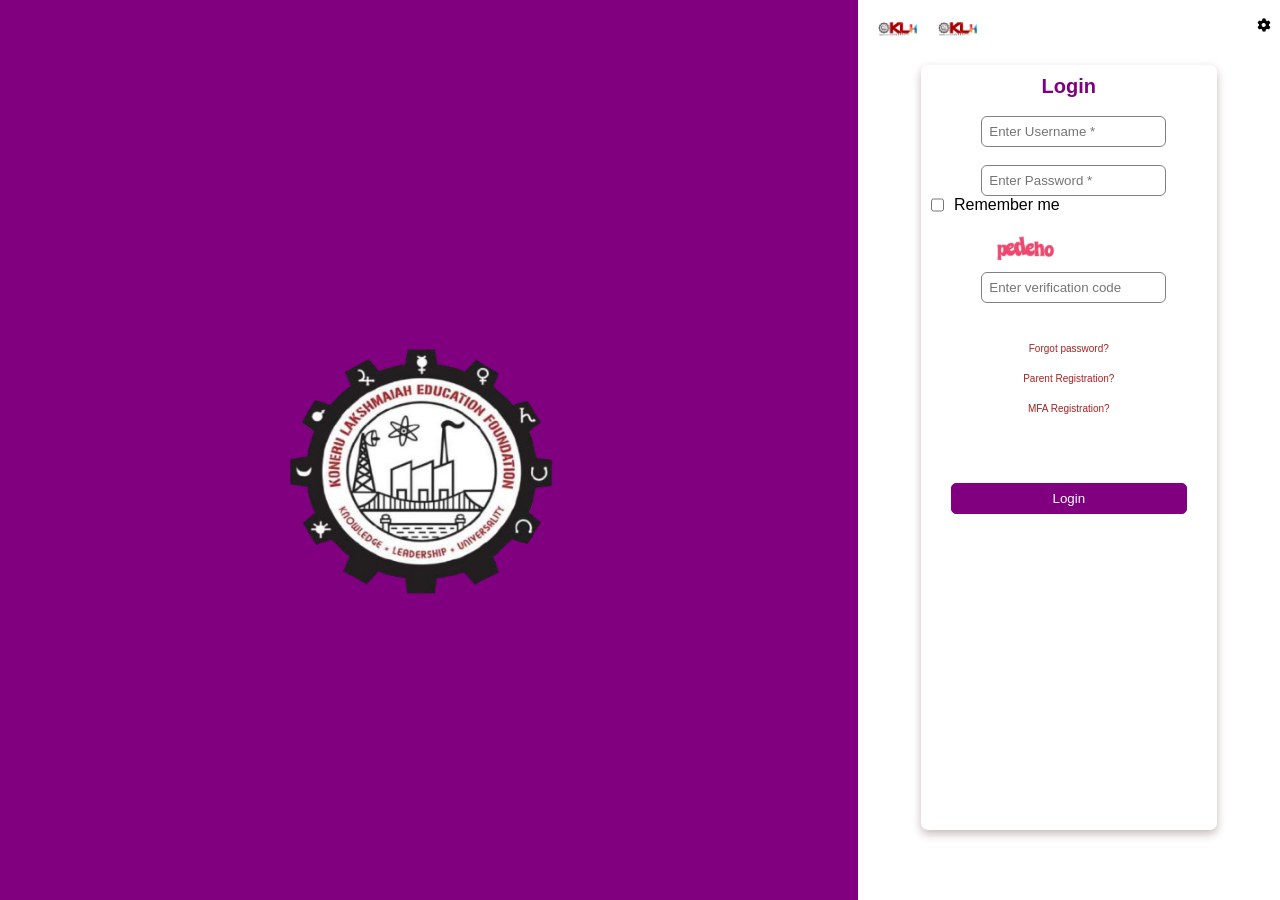
<file: index.html>
<!DOCTYPE html>
<html lang="en">
<head>
    <meta charset="UTF-8">
    <meta name="viewport" content="width=device-width, initial-scale=1.0">
    
    <title>KL ERP</title>
    <link rel="stylesheet" href="kl.css">
    <link rel="stylesheet" href="https://cdnjs.cloudflare.com/ajax/libs/font-awesome/6.5.1/css/all.min.css" >
    <link rel="icon" href="image.png ">
    
</head>
<body>
    <div class="container">      
        <div class="div1">

       <div class="img-container">
         <img src="klh.png" alt="">
         
       </div>
       
    </div>
    <div class="div2">
        <div class="klh-div">
    <div class="logos">
        <img src="ims.png" alt="" class="photo-id">
        <img src="ims.png" alt="" class="photo-id">
    </div>
   <button> <i class="fa-solid fa-gear " id="settings_btn"></i></button>
</div>

        <div class="login-div">
            
           <p id="login-text"> <strong>Login</strong></p>
          <label for="text"></label><br>
         <center>  <input type="text" id="user" placeholder="Enter Username *" required></center>
            
            <p id="blank_username" style="color:  #b9000e; font-size: 18px;">Username cannot be blank</p>
            <label for="password"></label><br>
        <center>   <input type="password" id="password" placeholder="Enter Password *" required></center>
           <p id="blank_password" style="color: b9000e; font-size: 18px;">Password cannot be blank</p>

             
          <div class="rem"> <input type="checkbox" id="check">   
           <label for="check" >Remember me </label></div>
          
           <br> 
           <center>  <img src="error.png" alt="" id="error_image">
             <input type="text" id="error" placeholder="Enter verification code" required></center>
           <div class="reset-div">
            <button id="forgot_password" class="red_option"><p class="red-p">Forgot password?</p></button>
            <button class="red_option"><p class="red-p">Parent Registration?</p></button>
            <button class="red_option"><p class="red-p">MFA Registration?</p>    </button>
            
           </div>
           <center>
            <button  onclick="login()"  id="btn">
                Login
            </button>
           </center> 
        </div>
       
    </div>
      
    </div>

    <script src="kl.js"></script>
</body>
</html>
</file>
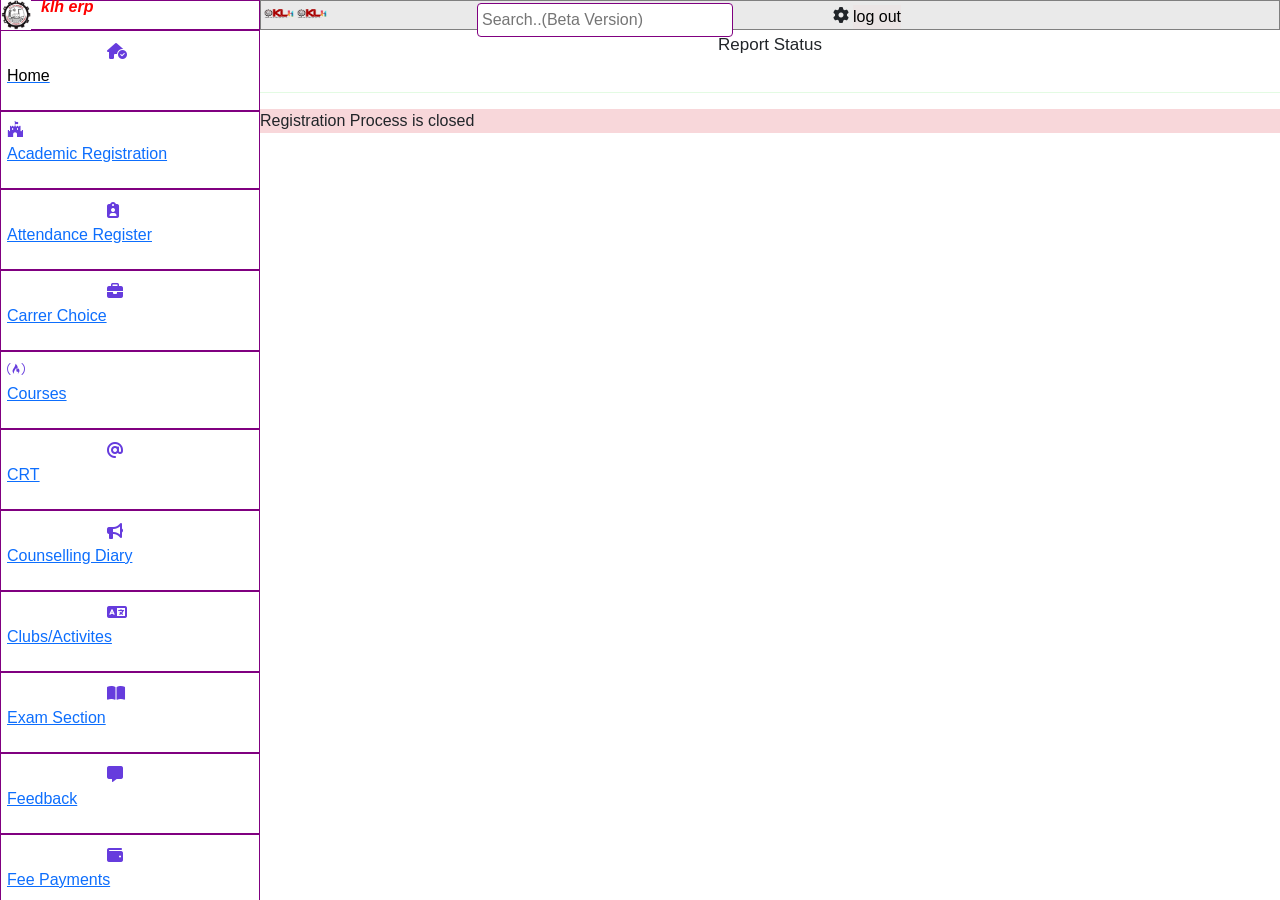
<file: academic_registration.html>
<!DOCTYPE html>
<html lang="en">
<head>
    <meta charset="UTF-8">
    <meta name="viewport" content="width=device-width, initial-scale=1.0">
    <title>Document</title>
    <link rel="stylesheet" href="academic_registration.css">
    <link href="https://cdn.jsdelivr.net/npm/bootstrap@5.3.8/dist/css/bootstrap.min.css" rel="stylesheet" integrity="sha384-sRIl4kxILFvY47J16cr9ZwB07vP4J8+LH7qKQnuqkuIAvNWLzeN8tE5YBujZqJLB" crossorigin="anonymous">
      <link rel="stylesheet" href="https://cdnjs.cloudflare.com/ajax/libs/font-awesome/6.7.2/css/all.min.css">
</head>
</head>
<body>
    <div class="main-div">
        <div class="details-holder">
        <div class="nav-bar">
            <div class="i">
                <img src="image.png" alt="">
            </div>
           <div class="p">
            <strong> <i><p id="header">klh erp</p></i></strong>
           </div>
       
         
        </div>
        <div id="overflow_holder">

      
             <div class="home" id="home">
                <a href="main.html">
                <i id="fa" class="fa-solid fa-house-circle-check" style="color: rgb(102, 60, 221);"></i>
            <p>Home</p></a>
           
           </div>
         
            <div class="home" id="aca">
            <a href="academic_registration.html"><i class="fa-brands fa-fort-awesome" style="color: rgb(102, 60, 221);"></i>
                <p>Academic Registration</p></a>
            
           </div>
            <div class="home" id="attandance">
            <a href="attandances.html">
                <i class="fa-solid fa-clipboard-user" style="color: rgb(102, 60, 221);"></i><p>Attendance Register</p>
            </a>
           </div>
            <div class="home" id="carrer">
           <a href="carrer_choice.html"> <i class="fa-solid fa-briefcase" style="color: rgb(102, 60, 221);"></i><p>Carrer Choice</p></a>
           </div>
            <div class="home" id="courses">
           <a href="courses.html"><i class="fa-brands fa-free-code-camp" style="color: rgb(102, 60, 221);"></i> <p>Courses</p></a>
           </div>
            <div class="home">
            <a href="crt.html"><i class="fa-solid fa-at" style="color: rgb(102, 60, 221);"></i><p> CRT</p></a>
           </div>
            <div class="home" id="counselling">
            <a href="counselling.html"><i class="fa-solid fa-bullhorn" style="color: rgb(102, 60, 221);"></i><p>Counselling Diary</p></a>
           </div>
            <div class="home" id="club">
           <a href="club"><i class="fa-solid fa-language" style="color: rgb(102, 60, 221);"></i><p>Clubs/Activites</p></a>
           </div>
            <div class="home" id="exam">
            <a href="endsem.html"><i class="fa-solid fa-book-open" style="color: rgb(102, 60, 221);"></i><p>Exam Section</p></a>
           </div>
            <div class="home" id="feedback">
            <a href="feedback.html"><i class="fa-solid fa-message" style="color: rgb(102, 60, 221);"></i><p>Feedback </p></a>
           </div>
            <div class="home" id="fee">
           <a href="#"><i class="fa-solid fa-wallet" style="color: rgb(102, 60, 221);"></i>
           <p>Fee Payments</p></a>
           </div>
            <div class="home" id="hostel">
            <a href="hostel.magament.html"><i class="fa-solid fa-hotel" style="color: rgb(102, 60, 221);"></i><p>Hostel Management</p></a>
           </div>
            <div class="home" id="hallticket">
           <a href="#"><i class="fa-regular fa-circle-check" style="color: rgb(102, 60, 221);"></i>
        <p>Hallticket</p></a>
           </div>
            <div class="home" id="infra">
            <a href="#"><i class="fa-solid fa-person-chalkboard" style="color: rgb(102, 60, 221);"></i>
            <p>Infra Structure Related</p></a>
           </div>
            <div class="home" id="library">
            <a href="library.html"><p>Library</p></a>
            <i class="fa-solid fa-book" style="color: rgb(102, 60, 221);"></i>
           </div>
            <div class="home" id="cgpa">
           <a href="mycgpa.html"><i class="fa-solid fa-user-graduate" style="color: rgb(102, 60, 221);"></i> <p>My CGPA</p></a>
           </div>
            <div class="home" id="ticket">
            <a href="ticketingsupport.html">
                <i class="fa-solid fa-ticket" style="color: rgb(102, 60, 221);"></i><p>Ticketing Support</p></a>
           </div>
            <div class="home" id="node">
                <a href="#"><i class="fa-solid fa-comment-nodes" style="color: rgb(102, 60, 221);"></i><p>Node</p>
                </a>
            
           </div>
            <div class="home" id="profile">
            <a href="profile.html">
                <i class="fa-solid fa-address-card" style="color: rgb(102, 60, 221);"></i><p>Profile</p></a>
           </div>
            <div class="home">
            <a href="quizes.html"><i class="fa-solid fa-bell" style="color: rgb(102, 60, 221);"></i><p>Quizes</p></a>
           </div>
            <div class="home" id="time_table">
           <a href="#"><i class="fa-solid fa-table" style="color: rgb(102, 60, 221);"></i>
        <p>Time Table</p></a>
            </div>
        
           
    </div>
      </div>
   

   <div class="right-section">
       <div class="nav-bar-2">
    <img src="ims.png" alt="" class="header-photo">
     <img src="ims.png" alt="" class="header-photo">    
   
         <form action="index.php">
        <input type="text" placeholder="Search..(Beta Version)" id="search-bar">
     </form>
    <i class="fa-solid fa-gear"></i>
   <div class="test">
  <div class="dd">
    <button>log out</button>
    <div class="dc">
        <div class="dv"><a href="index.html"><p>log out</p></a></div>
    </div>
</div>   
   </div>
    </div>
    <p id="profile_header">Report Status</p>
    <center><hr id="profile_header_divider"></center>
<div class="bg-danger-subtle">
    Registration Process is closed
</div>
    
 </div>
</body>
</html>
</file>
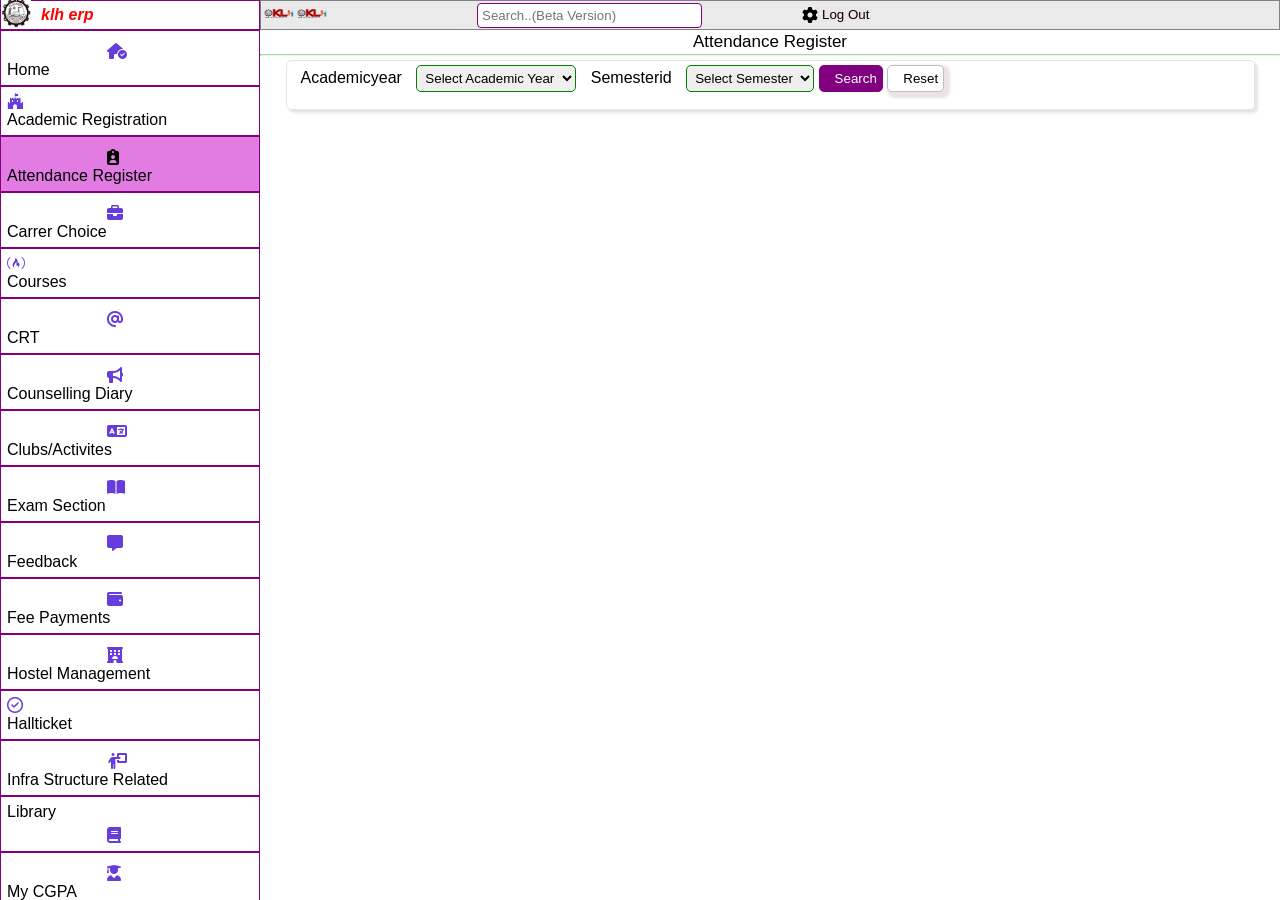
<file: attandances.html>
<!DOCTYPE html>
<html lang="en">
<head>
    <meta charset="UTF-8">
    <meta name="viewport" content="width=device-width, initial-scale=1.0">
    <title>Document</title>
    <link rel="stylesheet" href="attandances.css">
     <link rel="stylesheet" href="https://cdnjs.cloudflare.com/ajax/libs/font-awesome/6.7.2/css/all.min.css">

</head>
<body>
    <div class="main-div">
        <div class="details-holder">
        <div class="nav-bar">
            <div class="i">
                <img src="image.png" alt="">
            </div>
           <div class="p">
            <strong> <i><p id="header">klh erp</p></i></strong>
           </div>
       
         
        </div>
        <div id="overflow_holder">

      
             <div class="home" id="home">
                <a href="main.html">
                <i id="fa" class="fa-solid fa-house-circle-check" style="color: rgb(102, 60, 221);"></i>
            <p>Home</p></a>
           
           </div>
         
            <div class="home" id="aca">
            <a href="academic_registration.html"><i class="fa-brands fa-fort-awesome" style="color: rgb(102, 60, 221);"></i>
                <p>Academic Registration</p></a>
            
           </div>
            <div class="home" id="attandance">
            <a href="attandances.html">
                <i class="fa-solid fa-clipboard-user"></i><p>Attendance Register</p>
            </a>
           </div>
            <div class="home" id="carrer">
           <a href="carrer_choice.html"> <i class="fa-solid fa-briefcase" style="color: rgb(102, 60, 221);"></i><p>Carrer Choice</p></a>
           </div>
            <div class="home" id="courses">
           <a href="courses.html"><i class="fa-brands fa-free-code-camp" style="color: rgb(102, 60, 221);"></i> <p>Courses</p></a>
           </div>
            <div class="home">
            <a href="crt.html"><i class="fa-solid fa-at" style="color: rgb(102, 60, 221);"></i><p> CRT</p></a>
           </div>
            <div class="home" id="counselling">
            <a href="counselling.html"><i class="fa-solid fa-bullhorn" style="color: rgb(102, 60, 221);"></i><p>Counselling Diary</p></a>
           </div>
            <div class="home" id="club">
           <a href="club"><i class="fa-solid fa-language" style="color: rgb(102, 60, 221);"></i><p>Clubs/Activites</p></a>
           </div>
            <div class="home" id="exam">
            <a href="endsem.html"><i class="fa-solid fa-book-open" style="color: rgb(102, 60, 221);"></i><p>Exam Section</p></a>
           </div>
            <div class="home" id="feedback">
            <a href="feedback.html"><i class="fa-solid fa-message" style="color: rgb(102, 60, 221);"></i><p>Feedback </p></a>
           </div>
            <div class="home" id="fee">
           <a href="#"><i class="fa-solid fa-wallet" style="color: rgb(102, 60, 221);"></i>
           <p>Fee Payments</p></a>
           </div>
            <div class="home" id="hostel">
            <a href="hostel.magament.html"><i class="fa-solid fa-hotel" style="color: rgb(102, 60, 221);"></i><p>Hostel Management</p></a>
           </div>
            <div class="home" id="hallticket">
           <a href="#"><i class="fa-regular fa-circle-check" style="color: rgb(102, 60, 221);"></i>
        <p>Hallticket</p></a>
           </div>
            <div class="home" id="infra">
            <a href="#"><i class="fa-solid fa-person-chalkboard" style="color: rgb(102, 60, 221);"></i>
            <p>Infra Structure Related</p></a>
           </div>
            <div class="home" id="library">
            <a href="library.html"><p>Library</p></a>
            <i class="fa-solid fa-book" style="color: rgb(102, 60, 221);"></i>
           </div>
            <div class="home" id="cgpa">
           <a href="mycgpa.html"><i class="fa-solid fa-user-graduate" style="color: rgb(102, 60, 221);"></i> <p>My CGPA</p></a>
           </div>
            <div class="home" id="ticket">
            <a href="ticketingsupport.html">
                <i class="fa-solid fa-ticket" style="color: rgb(102, 60, 221);"></i><p>Ticketing Support</p></a>
           </div>
            <div class="home" id="node">
                <a href="#"><i class="fa-solid fa-comment-nodes" style="color: rgb(102, 60, 221);"></i><p>Node</p>
                </a>
            
           </div>
            <div class="home" id="profile">
            <a href="profile.html">
                <i class="fa-solid fa-address-card" style="color: rgb(102, 60, 221);"></i><p>Profile</p></a>
           </div>
            <div class="home">
            <a href="quizes.html"><i class="fa-solid fa-bell" style="color: rgb(102, 60, 221);"></i><p>Quizes</p></a>
           </div>
            <div class="home" id="time_table">
           <a href="#"><i class="fa-solid fa-table" style="color: rgb(102, 60, 221);"></i>
        <p>Time Table</p></a>
            </div>
        
           
    </div>
      </div>
   

   <div class="right-section">
       <div class="nav-bar-2">
    <img src="ims.png" alt="" class="header-photo">
     <img src="ims.png" alt="" class="header-photo">    
   
         <form action="index.php">
        <input type="text" placeholder="Search..(Beta Version)" id="search-bar">
     </form>
    <i class="fa-solid fa-gear"></i>
   <div class="test">
  <div class="dd">
    <button>Log Out</button>
    <div class="dc">
        <div class="dv"><a href="index.html"><p>log out</p></a></div>
    </div>
</div>   
   </div>
    </div>
    <p id="profile_header">Attendance Register</p>
    <center><hr id="profile_header_divider"></center>
    <div class="attendance_div_holder">
 <div class="test">
          <form action="">
         <p style="display: inline;">Academicyear</p>
         <select name="attendance" class="att_select" id="attandance_select">
            <option value="">Select Academic Year</option>
<option value="2026-2027" class="hi">2026-2027</option>
<option value="2025-2026">2025-2026</option>
<option value="2024-2025">2024-2025</option>
<option value="2023-2024">2023-2024</option>
<option value="2022-2023">2022-2023</option>
<option value="2021-2022">2021-2022</option>
<option value="2020-2021">2020-2021</option>
<option value="2019-2020">2019-2020</option>
<option value="2018-2019">2018-2019</option>
<option value="2017-2018">2017-2018</option>
<option value="2016-2017">2016-2017</option>
<option value="2015-2016">2015-2016</option>
<option value="2014-2015">2014-2015</option>
<option value="2013-2014">2013-2014</option>
<option value="2012-2013">2012-2013</option>
<option value="2011-2012">2011-2012</option>
<option value="2010-2011">2010-2011</option>
<option value="2009-2010">2009-2010</option>
        </select>
        <p style="display: inline;">Semesterid</p>
          <select name="attendance" class="att_select" id="semseter_attandance_select">
           <option value="">Select Semester</option>
<option value="odd">Odd Sem</option>
<option value="even">Even Sem</option>
<option value="summer">Summer Term</option>
<option value="term3">Term3</option>
        </select>
        <button id="search_button" type="button" onclick="search()"><p>Search</p></button>
        <button id="reset_button"><p>Reset</p> </button>
       </form>
 </div>
 
        
    </div>
   <center> <p id="table_p_tag">Attandance</p></center>
   <div id="table_div_holder">
    <table>
        <tr>
            <th>#</th>
            <th>Coursecode</th>
            <th>Coursedesc</th>   
            <th>Ltps</th>
            <th>Section</th>
            <th>Year</th>
              <th>Semester</th>
            <th>Fr Date</th>
            <th>Total Conducted</th>   
            <th>Total Attended</th>
            <th>Total Absent</th>
            <th>Tcbr</th>
            <th>Percentage</th>
            <th>Attendance Register</th>
        </tr>
      
        
    </table>
  <p id="" >no results found</p>   
   </div>
    </div>
   
   
</div>
<script src="attandances.js"></script>
</body>
</html>
</file>
<file: kl.css>
*{
    margin: 0px;
    padding: 0px;
    box-sizing: border-box;
}

.div1{
    width: 67%;
    height: 100vh;
    background-color: purple;
}
.container{
    display: flex;
}

.img-container img{
    width: 435px;
    height: 435px;
  
}
.img-container{
    display: flex;
     justify-content: center;
     align-items: center;
     height: 100%;
   
}

.div2{
    background-color: white;
    width: 33%;
    
}
.login-div{
    border-radius: 7px;
    box-shadow: 2px;
    background-color: white;
    height: 85%;
    width: 70%;
    margin: 15px auto;
    box-shadow: 0 4px 10px rgb(199, 187, 187);
}
.login-div p{
    color: purple;
    font-family: Arial, Helvetica, sans-serif;
    font-size: 15px;
    padding: 10px 10px 10px 10px;
    text-decoration: solid;
    text-align: center;
    font-size: 20px;
    height: 30px;
}
.login-div img{
    width: 65%
 
}
#login-text{
    margin-bottom: 3px;
}
#error{
    border: 1px solid grey;
}
.reset-div{
    margin-top: 30px;
    display: flex;
    flex-direction: column;
}
.reset-div p{
    font-size: 10px;
    color: rgb(171, 33, 33);
    
}
button{
    background-color: white;
    border: none;
    cursor: pointer;
}
button p:hover{
    color: purple;
}
#btn{ 
    background-color: purple;
    border-radius: 5px;
    width: 80%;
    padding: 7px 7px 7px 7px;
    color: white;
    font-family: Arial, Helvetica, sans-serif;
    border: 1px solid purple;
    margin-top: 60px;
}
button a{
    text-decoration: none;
    color: white;
}
label{
    display: inline;
    padding-left: 10px;
    font-family: Arial, Helvetica, sans-serif;
}
.rem{
    display: flex;
}

input{
    margin-left: 10px;
    border-radius: 6px;
    padding: 7px 7px 7px 7px;
    border: 1px solid grey;
    display: block;
}

input:hover{
    border: 1px solid purple;
}
.klh-div img{
    width: 40px;
    height: 30px;
    margin-left: 10px;
   
}
.klh-div{
    display: flex;
    align-items: center;
    justify-content: space-between;
    padding: 10px;
}
.logos{
    display: flex;
    gap: 10px;
}
 i:hover{
    transform: rotate(360deg);
}
 i{
    transition: transform 0.3s ease 0;
}
@keyframes spin {
    from {
        transform: rotate(0deg);
    }
    to {
        transform: rotate(360deg);
    }
}

.klh-div i {
    animation: spin 2s linear infinite;
}
#btn:hover{
    opacity: 70%;
}
#incorrect{
    font-size: 13px;
    display: none   ;
}

/* media quieres */

@media (min-width: 320px) and (max-width: 424px){
 
   
    .theme_div{
        display: none;
    }
    .div1{
        display: none;
    }
    .div2{
        width: 100%;
    }
    .login-div{
        width: 90%;
        height: 50vh;
        display: flex;
        flex-direction: column;
        border: 1px solid rgba(0, 0, 0, 0.15);
        border-radius: 10px;
        padding-top: 10px;

    }
    .rem{
        margin-left: 40px;
        margin-top: 10px;
    }
    .container{
        justify-content: center;
        align-items: center;
    }
    .red_option p{
        font-size: 14px;
    }
    #user{
         width: 70%;
        padding: 12px 12px 12px 12px;
    }
    #password{
         width: 70%;
        padding: 12px 12px 12px 12px;
    }
    #error{
        width: 70%;
        padding: 12px 12px 12px 12px;
    }
    #error_image{
        width: 80%;
        height: 50%;
    }
   #login-text{
    font-size: 28px;
    margin-bottom: 10px;
   }
   .login-div{
    height: 100vh;
    width: 95%;
    box-shadow: none;
   }
   #btn{
    width: 75%;
    padding: 12px 12px 12px 12px;
    border-radius: 7px;
   }
   .red-p{
    color: #b9000e;
   }
   .klh-div img{
    width: 50%;
    height: 50px;
    margin: 0px;
   }
   .div2{
    background-color: #f5f5f5;
    width: 100vh;
   }
   #check{
    height: 30x;
    width: 30px;
    border-radius: 10px;
   }
   #blank_username{
    margin-left: 30px;
   }
   #blank_password{
     margin-left: 30px;
   }
}
</file>
<file: academic_registration.css>
*{
    padding: 0px;
    margin: 0px;
    box-sizing: border-box;
    font-family: Arial, Helvetica, sans-serif;
}
a{
    color: black;
    text-decoration: none;
}
.main-div{
    display: flex;
}
.details-holder{
    width: 260px;
    height: 100vh;
    background-color: rgb(255, 255, 255);
    display: flex;
    flex-direction: column;
}
.nav-bar{
    display: flex;
    border: 1px solid purple;
    height: 30px;
    align-items: center;    
   
}
.nav-bar img{
    width: 30px;
    height: 30px;
    
}
#header{
    margin-left: 10px;
    color: red;
   
}
#home{
    background-color: white;
}
#home p{
    color: black;
}
#aca_reg{
     background-color:  rgb(226, 123, 226);
}
#aca_reg p{
    color: white;
}
#profile p{
    color: black;
}
.home{
     border: 0.5px solid purple;
    padding: 6px 6px 6px 6px;

}

#att p{
    color: black;
}
.profile-container{
    width: 30%;
    height: 510px;
    background-color: purple;
    border-radius: 5px;
    margin: 10px 10px 10px 10px;
    
}
#profile_header_divider{
    border-top: 1px solid lightgreen;
}
.profile-details{
     margin: 10px 10px 10px 10px;
     border: 2px solid purple ;
     width: 100%;
     border-radius: 7px;
}

#profile_header{
    text-align: center;
    font-size: 17px;
    font-family: Arial, Helvetica, sans-serif;
    padding: 2px 2px 2px 2px;
}

.right-section{
    flex:1;
display:flex;
flex-direction:column;
}
.main-div{
        overflow: auto;
}
.nav-bar-2{
    
height:30px;
width:100%;
background:#eaeaea;
border:1px solid grey;
display: flex;
}


.div{
    display: flex;
    flex-direction: column;
}
.header-photo{
    width: 30px;
    height: 20px;
    margin-left: 3px;
}
.body-container{
    display: flex;
    justify-content: center;
    align-items: center;
    margin-top: 40px;
    height: 100vh;
}
#search-bar{
    border: 1px solid purple;
    padding: 4px 4px 4px 4px;
    margin-top: 2px;
    border-radius: 4px;
    margin-left: 150px;
    padding-right: 50px;
}
.fa-solid {
    margin-left: 100px;
    margin-top: 6px;
}
.test{
margin-top: 4px;
 margin-left: 4px;
}.dd{
    position: relative;
    display: inline-block;

   
}
.dd button{
      border: none;
      background-color:  rgb(235, 229, 229);    ;
}

.dc{
    display: none;
    position: absolute;
    background: lightgray;
    width: 100px;
    
   
}

.dd:hover .dc {
    display: block;
    background-color:white;
    border-radius: 4px;
    padding-left: 4px;
    padding-right: 4px;
    padding-top: 6px;
    padding-bottom: 6px;
    box-shadow: 2px 2px 2px 2px rgb(235, 229, 229); ;
}
.dd:hover .dc p{
    color: white;
    text-align: center;
}
.dv{
    background-color: purple;
     border-radius: 4px;
     width: 90%
}
.attendance_div_holder{
    border: 1px solid  rgb(230, 227, 227);
    width: 95%;
    margin: 4px auto;
    height: 50px;
    box-shadow: 3px 3px 3px rgb(230, 227, 227);
    display: flex;
    border-radius: 5px;

}
select{
    margin-left: 10px;
}
form p{
    margin-left: 10px;
}
.att_select{
    border: 1px solid green;
    border-radius: 5px;
    padding: 4px 4px 4px 4px;
}
#search_button{
    background-color: purple;
    color: white;
    border-radius: 5px;
    padding: 5px 5px 5px 5px;
    border: 1px solid purple;
}
#reset_button{
    background-color: white;
    color: black;
    border-radius: 5px;
    border: 0.1px solid  rgb(194, 188, 188);;
    padding: 5px 5px 5px 5px;
    box-shadow: 3px 3px 3px 3px rgb(233, 227, 227);
}
#reset_button:hover{
    background-color: rgb(228, 223, 223);
}
.hi:hover{
    background-color: blanchedalmond;
}
#overflow_holder{
    overflow-y: auto;
}
#table_div_holder{
    overflow-x: auto;
    width: 80%  ;
    display: none;
    
}
th,td,tr{
    border: 2px solid purple;
}
.table_box{
    border-radius: 5px;
    border: 2px solid purple;
    padding: 11px 11px 11px 11px;
    width: 300px;
    margin: 6px auto;
}
td,th,tr{
    border-right: none;
}
th,td{
    border-bottom: none;
}
table {
border-collapse: collapse;
width: 100%;
}

th, td {
border: 1px solid #e6a3d9;
padding: 12px;
text-align: left;
}
th{
    background-color:rgb(179, 102, 179);
    font-style: normal;
    color: white;
}
@media (width >319px) and (width < 426px){
    #home p {
        display: none;

    }
    #home{
        background-color: white;
      
    }
    #fa{
        margin-left: 0px;
    }
    .details-holder{
        width: 14%;
    }
    .right-section{
        width: 86%;
    }
    #header{
        display: none;
    }
    .i img{
       margin-top: 8px;
       margin-left: 5px;
        width: 50%;
        height: 50%;
    }
   
    .fa-fort-awesome{
        margin-left: 0px;
    }
  
    .fa-clipboard-user{
        margin-left: 0px;
    }
    
    .fa-briefcase{
        margin-left: 0px;
    }
   
    .fa-free-code-camp{
        margin-left: 0px;
    }
   
    .fa-book{
        margin-left: 0px;
    }
  
    .fa-ticket{
        margin-left: 0px;
    }
    
    .fa-comment-nodes{
        margin-left: 0px;
    }

    .fa-address-card{
        margin-left: 0px;
    }
    .fa-wallet{
        margin-left: 0px;
    }
    .fa-message{
        margin-left: 0px;
    }
    .fa-message{
        margin-left: 0px;
    }
    .fa-book-open{
        margin-left: 0px;
    }
    .fa-user-graduate{
        margin-left: 0px;
    }
    .fa-person-chalkboard{
        margin-left: 0px;
    }
    .fa-bell{
        margin-left: 0px;
    }
    .fa-bullhorn{
        margin-left: 0px;
    }
    .fa-at{
        margin-left: 0px;
    }
    .fa-language{
        margin-left: 0px;
    }
    .fa-hotel{
        margin-left: 0px;
    }
    .fa-table{
        margin-left: 0px;
    }
    .fa-circle-check{
        margin-left: 0px;
    }
    .home{
        background-color: white;
    }
    .home p{
        display: none;
    }
   .main_boxes{
    width: 140px;
   }
   #search-bar{
    display: none;
   }
   .header-photo{
    width: 40px;
    height: 30px
   }
  #profile_header{
    font-size: 24px;
    margin: 0px;
  }
  .bg-danger-subtle{
    margin: 0px;
    width: 60%;
    margin: 4px auto;
    padding: 22px 22px 22px 22px;
    border-radius: 9px;
    color: var(--bs-danger-text-emphasis);
    border: var(--bs-danger-border-subtle);
  }
}
</file>
<file: attandances.css>
*{
    padding: 0px;
    margin: 0px;
    box-sizing: border-box;
    font-family: Arial, Helvetica, sans-serif;
}
a{
    color: black;
    text-decoration: none;
}
.main-div{
    display: flex;
}
.details-holder{
    width: 260px;
    height: 100vh;
    background-color: rgb(255, 255, 255);
    display: flex;
    flex-direction: column;
}
.nav-bar{
    display: flex;
    border: 1px solid purple;
    height: 30px;
    align-items: center;    
   
}
.nav-bar img{
    width: 30px;
    height: 30px;
    
}
#header{
    margin-left: 10px;
    color: red;
   
}
#home{
    background-color: white;
}
#home p{
    color: black;
}
#profile p{
    color: black;
}
.home{
     border: 0.5px solid purple;
    padding: 6px 6px 6px 6px;

}
#attandance{
    background-color:rgb(226, 123, 226); 
}
#att p{
    color: white;
}
.profile-container{
    width: 30%;
    height: 510px;
    background-color: purple;
    border-radius: 5px;
    margin: 10px 10px 10px 10px;
    
}
#profile_header_divider{
    border-top: 1px solid lightgreen;
}
.profile-details{
     margin: 10px 10px 10px 10px;
     border: 2px solid purple ;
     width: 100%;
     border-radius: 7px;
}

#profile_header{
    text-align: center;
    font-size: 17px;
    font-family: Arial, Helvetica, sans-serif;
    padding: 2px 2px 2px 2px;
}

.right-section{
    flex:1;
display:flex;
flex-direction:column;
}
.main-div{
        overflow: auto;
}
.nav-bar-2{
    
height:30px;
width:100%;
background:#eaeaea;
border:1px solid grey;
display: flex;
}


.div{
    display: flex;
    flex-direction: column;
}
.header-photo{
    width: 30px;
    height: 20px;
    margin-left: 3px;
}
.body-container{
    display: flex;
    justify-content: center;
    align-items: center;
    margin-top: 40px;
    height: 100vh;
}
#search-bar{
    border: 1px solid purple;
    padding: 4px 4px 4px 4px;
    margin-top: 2px;
    border-radius: 4px;
    margin-left: 150px;
    padding-right: 50px;
}
.fa-solid {
    margin-left: 100px;
    margin-top: 6px;
}
.test{
margin-top: 4px;
 margin-left: 4px;
}.dd{
    position: relative;
    display: inline-block;

   
}
.dd button{
      border: none;
      background-color:  rgb(235, 229, 229);    ;
}

.dc{
    display: none;
    position: absolute;
    background: lightgray;
    width: 100px;
    
   
}

.dd:hover .dc {
    display: block;
    background-color:white;
    border-radius: 4px;
    padding-left: 4px;
    padding-right: 4px;
    padding-top: 6px;
    padding-bottom: 6px;
    box-shadow: 2px 2px 2px 2px rgb(235, 229, 229); ;
}
.dd:hover .dc p{
    color: white;
    text-align: center;
}
.dv{
    background-color: purple;
     border-radius: 4px;
     width: 90%
}
.attendance_div_holder{
    border: 1px solid  rgb(230, 227, 227);
    width: 95%;
    margin: 4px auto;
    height: 50px;
    box-shadow: 3px 3px 3px rgb(230, 227, 227);
    display: flex;
    border-radius: 5px;

}
select{
    margin-left: 10px;
}
form p{
    margin-left: 10px;
}
.att_select{
    border: 1px solid green;
    border-radius: 5px;
    padding: 4px 4px 4px 4px;
}
#search_button{
    background-color: purple;
    color: white;
    border-radius: 5px;
    padding: 5px 5px 5px 5px;
    border: 1px solid purple;
}
#reset_button{
    background-color: white;
    color: black;
    border-radius: 5px;
    border: 0.1px solid  rgb(194, 188, 188);;
    padding: 5px 5px 5px 5px;
    box-shadow: 3px 3px 3px 3px rgb(233, 227, 227);
}
#reset_button:hover{
    background-color: rgb(228, 223, 223);
}
.hi:hover{
    background-color: blanchedalmond;
}
#overflow_holder{
    overflow-y: auto;
}
#table_div_holder{
    overflow-x: auto;
    width: 80%  ;
    display: none;
    
}
th,td,tr{
    border: 2px solid purple;
}
.table_box{
    border-radius: 5px;
    border: 2px solid purple;
    padding: 11px 11px 11px 11px;
    width: 300px;
    margin: 6px auto;
}
td,th,tr{
    border-right: none;
}
th,td{
    border-bottom: none;
}
table {
border-collapse: collapse;
width: 100%;
}

th, td {
border: 1px solid #e6a3d9;
padding: 12px;
text-align: left;
}
th{
    background-color:rgb(179, 102, 179);
    font-style: normal;
    color: white;
}
@media (width >319px) and (width < 426px){
    #home p {
        display: none;

    }
    #home{
        background-color: white;
      
    }
    #fa{
        margin-left: 0px;
    }
    .details-holder{
        width: 14%;
    }
    .right-section{
        width: 86%;
    }
    #header{
        display: none;
    }
    .i img{
       margin-top: 8px;
       margin-left: 5px;
        width: 50%;
        height: 50%;
    }
   
    .fa-fort-awesome{
        margin-left: 0px;
    }
  
    .fa-clipboard-user{
        margin-left: 0px;
        color: white;
    }
    
    .fa-briefcase{
        margin-left: 0px;
    }
   
    .fa-free-code-camp{
        margin-left: 0px;
    }
   
    .fa-book{
        margin-left: 0px;
    }
  
    .fa-ticket{
        margin-left: 0px;
    }
    
    .fa-comment-nodes{
        margin-left: 0px;
    }

    .fa-address-card{
        margin-left: 0px;
    }
    .fa-wallet{
        margin-left: 0px;
    }
    .fa-message{
        margin-left: 0px;
    }
    .fa-message{
        margin-left: 0px;
    }
    .fa-book-open{
        margin-left: 0px;
    }
    .fa-user-graduate{
        margin-left: 0px;
    }
    .fa-person-chalkboard{
        margin-left: 0px;
    }
    .fa-bell{
        margin-left: 0px;
    }
    .fa-bullhorn{
        margin-left: 0px;
    }
    .fa-at{
        margin-left: 0px;
    }
    .fa-language{
        margin-left: 0px;
    }
    .fa-hotel{
        margin-left: 0px;
    }
    .fa-table{
        margin-left: 0px;
    }
    .fa-circle-check{
        margin-left: 0px;
    }
    .home{
        background-color: white;
    }
    .home p{
        display: none;
    }
   .main_box_holder{
    display: flex;
    flex-direction: column;
    justify-content: center;
    align-items: center;
   }
   .main_boxes{
    width: 140px;
   }
   #search-bar{
    display: none;
   }
   .header-photo{
    width: 40px;
    height: 30px
   }
   .attendance_div_holder{
    height: 200px;
   }
   #attandance_select{
    margin-bottom: 10px;
    width: 80%;
    height: 35px;
    display: block;
   }
   #semseter_attandance_select{
     margin-bottom: 15px;
    width: 80%;
    height: 35px;
    display: block

   }
   #search_button{
    margin-top: 10px;
    padding: 10px 10px 10px 10px;
   }
   #reset_button{
    padding: 10px 10px 10px 8px;
   }
   #profile_header{
    font-size: 25px;
    padding: 7px 7px 7px 7px;
   }

}
</file>
